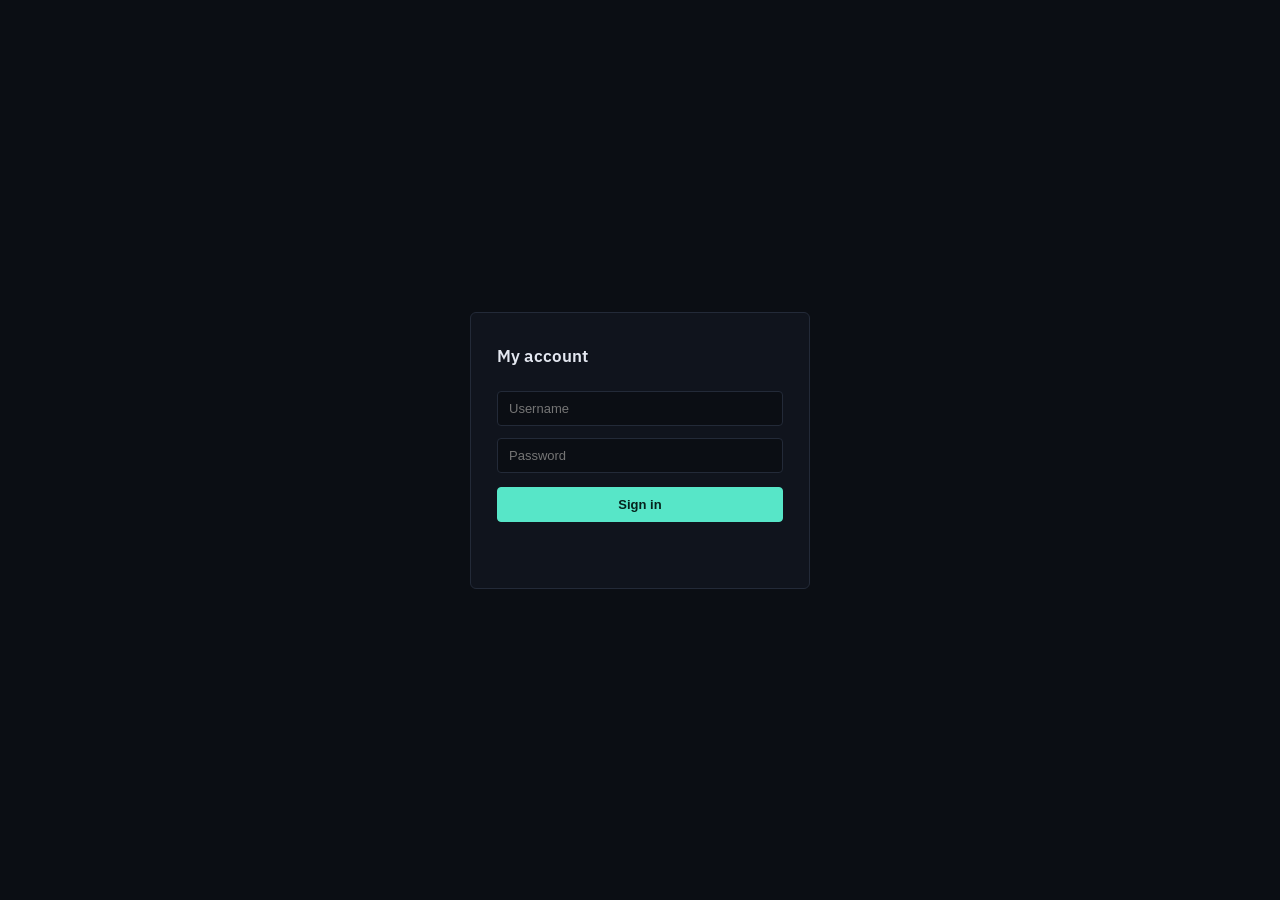
<file: portal-standalone/index.html>
<!DOCTYPE html>
<html lang="en">
<head>
<meta charset="UTF-8">
<meta name="viewport" content="width=device-width, initial-scale=1.0">
<title>My VPN Account</title>
<link rel="stylesheet" href="portal.css?v=4">
</head>
<body>

<div id="login-view" class="wrap">
  <div class="card">
    <h1>My account</h1>
    <input id="p-username" placeholder="Username" autocomplete="username">
    <input id="p-password" type="password" placeholder="Password" autocomplete="current-password">
    <button class="btn-primary btn-block" onclick="portalLogin()">Sign in</button>
    <p id="p-error" class="error"></p>
    <p class="hint" id="p-source"></p>
  </div>
</div>

<div id="status-view" class="wrap hidden">
  <div class="card">
    <div class="status-row">
      <span class="status-dot" id="p-dot"></span>
      <span id="p-online-label">—</span>
      <button class="btn-ghost btn-sm" style="margin-right:auto" onclick="portalLogout()">Sign out</button>
    </div>
    <h1 id="p-name">—</h1>

    <div class="ring-wrap" id="p-ring-wrap"></div>

    <div class="metric">
      <div class="metric-label">Time remaining</div>
      <div class="days-track"><div class="days-fill" id="p-days-fill"></div></div>
      <div class="metric-value mono" id="p-time-text">—</div>
    </div>

    <div class="divider"></div>
    <button class="btn-primary btn-block" onclick="showConfig()">Get config / QR</button>
  </div>
</div>

<div id="config-view" class="wrap hidden">
  <div class="card">
    <h1>Your config</h1>
    <div class="qr-wrap"><img id="p-qr"></div>
    <textarea id="p-config-text" readonly rows="12"></textarea>
    <button class="btn-primary btn-block" onclick="copyPortalConfig()">Copy</button>
    <button class="btn-primary btn-block" onclick="downloadPortalConfig()">Download .conf</button>
    <button class="btn-ghost btn-block" onclick="backToStatus()">Back</button>
  </div>
</div>

<script src="portal.js?v=4"></script>
</body>
</html>
</file>
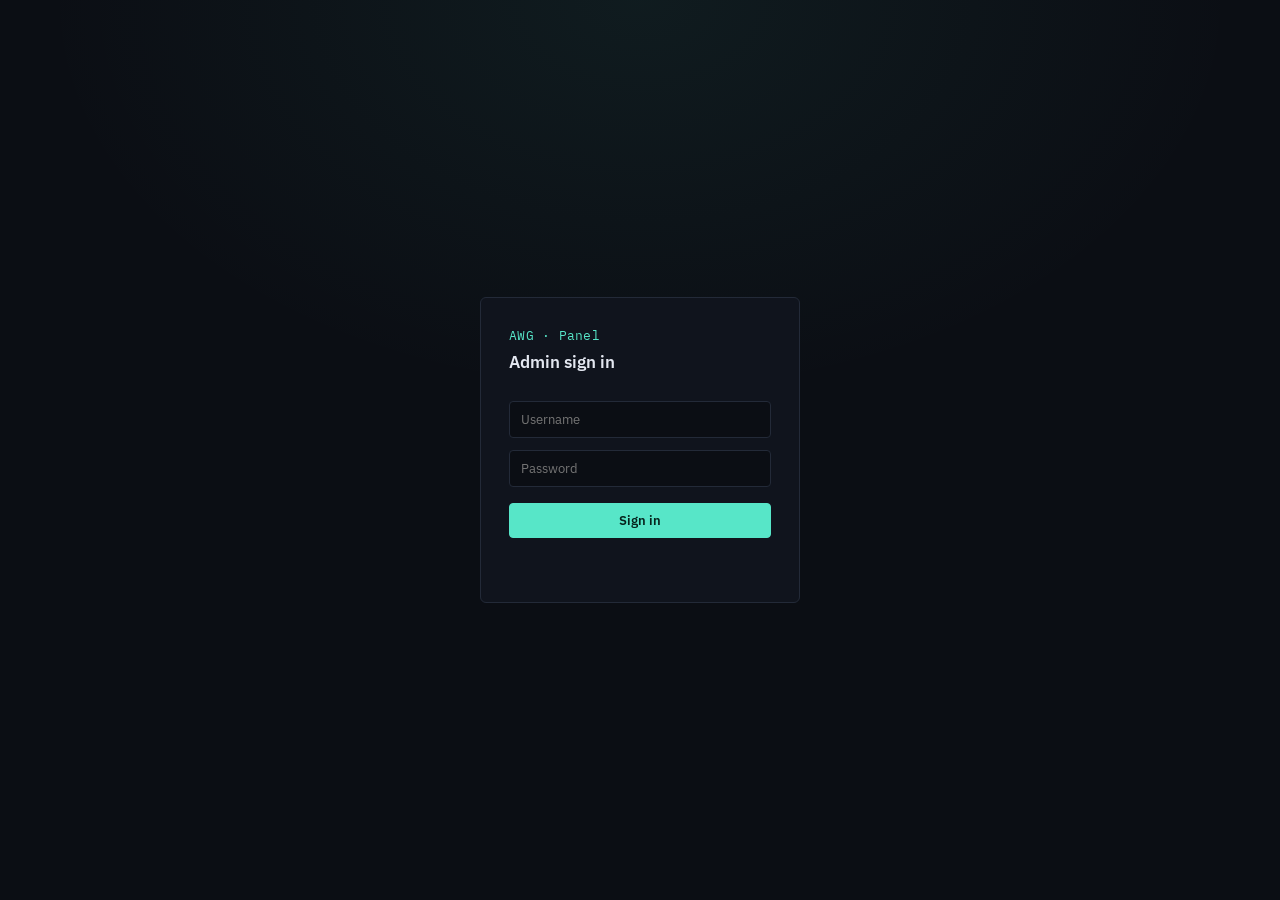
<file: panel/static/index.html>
<!DOCTYPE html>
<html lang="en">
<head>
<meta charset="UTF-8">
<meta name="viewport" content="width=device-width, initial-scale=1.0">
<title>AmneziaWG Panel</title>
<link rel="stylesheet" href="style.css?v=15">
</head>
<body>

<div id="login-screen" class="screen">
  <div class="login-box">
    <div class="brand">AWG · Panel</div>
    <h1>Admin sign in</h1>
    <input id="login-username" placeholder="Username" autocomplete="username">
    <input id="login-password" type="password" placeholder="Password" autocomplete="current-password">
    <button class="btn-primary btn-block" style="margin-top:10px" onclick="doLogin()">Sign in</button>
    <p id="login-error" class="error"></p>
  </div>
</div>

<div id="app-screen" class="screen hidden">
  <header class="topbar">
    <div class="brand-block">
      <span class="brand">AWG · Panel</span>
      <span class="endpoint" id="endpoint-label">—</span>
    </div>
    <div class="gauge">
      <span class="label">CPU</span>
      <span class="track"><span class="fill" id="cpu-fill"></span></span>
      <span class="value mono" id="cpu-value">—</span>
    </div>
    <div class="gauge">
      <span class="label">RAM</span>
      <span class="track"><span class="fill" id="ram-fill"></span></span>
      <span class="value mono" id="ram-value">—</span>
    </div>
    <div class="topbar-actions">
      <button class="btn-ghost btn-sm" onclick="openServerModal()">Server</button>
      <button class="btn-ghost btn-sm" onclick="openBackupModal()">Backup</button>
      <button class="btn-ghost btn-sm" onclick="openSettingsModal()">Settings</button>
      <button class="btn-ghost btn-sm" onclick="logout()">Sign out</button>
    </div>
  </header>

  <main>
    <div class="summary-strip">
      <div class="summary-group">
        <div class="summary-item"><span class="k">Users</span><span class="v" id="stat-total">—</span></div>
        <div class="summary-item"><span class="k">Online</span><span class="v" id="stat-online">—</span></div>
        <div class="summary-item v-big"><span class="k">Total traffic (all time)</span><span class="v" id="stat-traffic">—</span></div>
        <svg id="sparkline" class="sparkline" width="180" height="34" viewBox="0 0 180 34"></svg>
      </div>
      <div class="summary-group summary-group-rings">
        <div class="ring-stat" id="ring-today"></div>
        <div class="ring-stat" id="ring-month"></div>
      </div>
    </div>

    <div class="section-head">
      <h2>Users <span class="count" id="users-count"></span></h2>
      <div class="toolbar">
        <button class="btn-primary btn-sm" onclick="openCreateModal()">+ Add user</button>
        <button class="btn-ghost btn-sm" onclick="loadPeers()">Refresh</button>
      </div>
    </div>

    <div class="filter-row">
      <input id="search-box" class="search-box" placeholder="Search name, note, IP, account #, portal username…" oninput="onSearchInput()">
      <div class="sort-tabs" id="sort-tabs">
        <button class="tab active" data-sort="">Newest</button>
        <button class="tab" data-sort="usage_desc">Most used</button>
        <button class="tab" data-sort="usage_asc">Least used</button>
        <button class="tab" data-sort="days_asc">Expiring soon</button>
        <button class="tab" data-sort="days_desc">Most time left</button>
        <button class="tab" data-sort="name_asc">Name (A–Z)</button>
      </div>
    </div>

    <table>
      <thead>
        <tr>
          <th>Status</th>
          <th>#</th>
          <th>Name / Label</th>
          <th>IP</th>
          <th>Volume left</th>
          <th>Time left</th>
          <th>Actions</th>
        </tr>
      </thead>
      <tbody id="peers-body"></tbody>
    </table>
  </main>
</div>

<!-- create user -->
<div id="create-modal" class="modal hidden">
  <div class="modal-box">
    <h2>Add user</h2>
    <label>Name</label>
    <input id="new-name" placeholder="e.g. ali">
    <label>Label / note (admin-only, optional)</label>
    <input id="new-note" placeholder="e.g. friend, reseller-a, ...">
    <div class="field-row">
      <div>
        <label>Data limit (GB, empty = unlimited)</label>
        <input id="new-limit" type="number" step="0.1" placeholder="e.g. 50">
      </div>
      <div>
        <label>Duration (days, empty = unlimited)</label>
        <input id="new-days" type="number" placeholder="e.g. 30">
      </div>
    </div>
    <p class="hint">Duration also sets what "Reset" restores the user to later.</p>
    <div class="modal-actions">
      <button class="btn-primary" onclick="submitCreate()">Create</button>
      <button class="btn-ghost" onclick="closeModal('create-modal')">Cancel</button>
    </div>
  </div>
</div>

<!-- config / qr -->
<div id="config-modal" class="modal hidden">
  <div class="modal-box">
    <h2>Client config</h2>
    <div id="portal-creds-box"></div>
    <div class="qr-wrap"><img id="config-qr"></div>
    <textarea id="config-text" readonly rows="13"></textarea>
    <div class="modal-actions">
      <button class="btn-primary" onclick="copyConfig()">Copy</button>
      <button class="btn-primary" onclick="downloadConfig()">Download .conf</button>
      <button class="btn-ghost" onclick="closeModal('config-modal')">Close</button>
    </div>
  </div>
</div>

<!-- adjust plan -->
<div id="adjust-modal" class="modal hidden">
  <div class="modal-box">
    <h2>Adjust plan</h2>
    <p class="hint">Use negative numbers to subtract.</p>
    <label>Add / remove data (GB)</label>
    <input id="adjust-gb" type="number" step="0.1" placeholder="e.g. 10 or -5">
    <label>Add / remove time (days)</label>
    <input id="adjust-days" type="number" placeholder="e.g. 7 or -3">
    <div class="modal-actions">
      <button class="btn-primary" onclick="submitAdjust()">Apply</button>
      <button class="btn-ghost" onclick="closeModal('adjust-modal')">Cancel</button>
    </div>

    <div class="divider"></div>
    <h2>Set data limit directly</h2>
    <p class="hint">Switch this user between unlimited and a fixed cap (instead of adding/removing).</p>
    <label style="display:flex;align-items:center;gap:6px;">
      <input type="checkbox" id="adjust-unlimited" style="width:auto;margin:0;" onchange="onUnlimitedToggle()">
      Unlimited (no data cap)
    </label>
    <label>Exact limit (GB)</label>
    <input id="adjust-set-limit" type="number" step="0.1" placeholder="e.g. 50">
    <div class="modal-actions">
      <button class="btn-primary" onclick="submitSetLimit()">Save limit</button>
      <button class="btn-ghost" onclick="closeModal('adjust-modal')">Close</button>
    </div>
  </div>
</div>

<!-- label edit -->
<div id="label-modal" class="modal hidden">
  <div class="modal-box">
    <h2>Edit user</h2>
    <p class="hint">Renaming is safe: the user stays connected with their existing config.</p>
    <label>Name</label>
    <input id="label-name" placeholder="user name">
    <p class="hint">Label below is only visible to you (admin) — never shown to the user.</p>
    <label>Label / note</label>
    <input id="label-input" placeholder="e.g. friend, reseller-a, ...">
    <div class="modal-actions">
      <button class="btn-primary" onclick="submitLabel()">Save</button>
      <button class="btn-ghost" onclick="closeModal('label-modal')">Cancel</button>
    </div>
  </div>
</div>

<!-- portal credentials -->
<div id="credentials-modal" class="modal hidden">
  <div class="modal-box">
    <h2>Portal login</h2>
    <p class="hint">This is what the user enters at /portal to check their usage and grab their config.</p>
    <div class="credential-box" id="credentials-current"></div>
    <div class="divider"></div>
    <label>Set custom username (optional)</label>
    <div class="field-row">
      <input id="cred-username" placeholder="leave empty to auto-generate">
    </div>
    <label>Set custom password (optional)</label>
    <div class="field-row">
      <input id="cred-password" placeholder="leave empty to auto-generate">
    </div>
    <div class="modal-actions">
      <button class="btn-primary" onclick="submitCredentials()">Save / regenerate</button>
      <button class="btn-ghost" onclick="closeModal('credentials-modal')">Close</button>
    </div>
    <div id="credentials-result"></div>
  </div>
</div>

<!-- settings: admin credentials + server domain -->
<div id="settings-modal" class="modal hidden">
  <div class="modal-box">
    <h2>Admin settings</h2>
    <label>Current password</label>
    <input id="settings-current-pass" type="password">
    <label>New username (optional)</label>
    <input id="settings-new-user" placeholder="leave empty to keep current">
    <label>New password (optional)</label>
    <input id="settings-new-pass" type="password" placeholder="leave empty to keep current">
    <p id="settings-error" class="error"></p>
    <div class="modal-actions">
      <button class="btn-primary" onclick="submitSettings()">Save</button>
      <button class="btn-ghost" onclick="closeModal('settings-modal')">Cancel</button>
    </div>
    <div class="divider"></div>
    <h2>Fair bandwidth sharing</h2>
    <p class="hint">No per-user caps. When the server is idle everyone gets full speed; when it is busy, bandwidth is shared fairly per user, so a heavy downloader cannot slow light users. Applied live - nobody is disconnected.</p>
    <label style="display:flex;align-items:center;gap:6px;">
      <input type="checkbox" id="qos-enabled" style="width:auto;margin:0;">
      Enable fair sharing (OFF = original behaviour, no shaping at all)
    </label>
    <label>Server line speed (Mbit/s). Leave EMPTY to let the server measure it itself</label>
    <input id="qos-mbit" type="number" min="0" placeholder="e.g. 100 or 1000">
    <p id="qos-status" class="hint"></p>
    <div class="modal-actions">
      <button class="btn-primary" onclick="saveQos()">Apply</button>
    </div>
    <div class="divider"></div>
    <h2>Server domain / address</h2>
    <p class="hint">The address written into every client config's Endpoint line. Change this after moving to a new server or pointing a domain at it — takes effect immediately for new configs.</p>
    <input id="settings-endpoint" placeholder="e.g. vpn.example.com or 1.2.3.4">
    <p id="endpoint-error" class="error"></p>
    <div class="modal-actions">
      <button class="btn-primary" onclick="submitEndpoint()">Save address</button>
    </div>
  </div>
</div>

<!-- server monitor -->
<div id="server-modal" class="modal hidden">
  <div class="modal-box modal-wide">
    <h2>Server monitor</h2>
    <div id="server-overview"></div>
    <div class="section-head" style="margin-top:14px"><h2 style="margin:0;font-size:13px">Bandwidth (live)</h2></div>
    <div id="server-bw"></div>
    <div class="section-head" style="margin-top:14px">
      <h2 style="margin:0;font-size:13px">Top processes</h2>
      <div class="sort-tabs">
        <button class="tab active" data-psort="mem" onclick="setProcSort('mem')">By RAM</button>
        <button class="tab" data-psort="cpu" onclick="setProcSort('cpu')">By CPU</button>
      </div>
    </div>
    <table class="srv-table">
      <thead><tr><th>PID</th><th>Process</th><th>RAM</th><th>CPU</th><th></th></tr></thead>
      <tbody id="server-procs"></tbody>
    </table>
    <p id="server-msg" class="hint"></p>
    <div class="modal-actions">
      <button class="btn-ghost" onclick="freeMemory()">Clear cache</button>
      <button class="btn-ghost" onclick="restartPanel()">Restart panel</button>
      <button class="btn-primary" onclick="closeServerModal()">Close</button>
    </div>
  </div>
</div>

<!-- backup / restore -->
<div id="backup-modal" class="modal hidden">
  <div class="modal-box">
    <h2>Backup &amp; restore</h2>
    <p class="hint">Backups are JSON files. Keys are preserved, so restoring on a new server keeps clients connected once the config's Endpoint line is updated — usage and time continue from where they left off.</p>
    <button class="btn-primary btn-block" onclick="downloadBackup()">Download backup (.json)</button>
    <div class="divider"></div>
    <label>Restore from file</label>
    <input id="restore-file" type="file" accept="application/json">
    <button class="btn-ghost btn-block" style="margin-top:8px" onclick="submitRestore()">Restore</button>
    <p id="backup-status" class="hint"></p>
    <div class="modal-actions">
      <button class="btn-ghost btn-block" onclick="closeModal('backup-modal')">Close</button>
    </div>
  </div>
</div>

<script src="app.js?v=15"></script>
</body>
</html>
</file>
<file: portal-standalone/portal.css>
@import url('https://fonts.googleapis.com/css2?family=IBM+Plex+Sans:wght@400;500;600&family=IBM+Plex+Mono:wght@400;500;600&display=swap');

:root {
  --bg: #0b0e14; --surface: #10141d; --surface-2: #161b26; --border: #232a38;
  --text: #e4e8f1; --text-dim: #7c879b;
  --accent: #57e6c8; --accent-dim: #57e6c833;
  --warn: #f2b26a; --danger: #f2657d;
  --mono: 'IBM Plex Mono', ui-monospace, monospace;
  --sans: 'IBM Plex Sans', -apple-system, sans-serif;
}
* { box-sizing: border-box; }
body {
  margin: 0; min-height: 100vh; font-family: var(--sans); background: var(--bg); color: var(--text);
  display: flex; align-items: center; justify-content: center; font-size: 14px;
}
.hidden { display: none !important; }
.mono { font-family: var(--mono); }
.wrap { width: 100%; display: flex; justify-content: center; padding: 20px; }
.card {
  width: 340px; padding: 26px; border: 1px solid var(--border); border-radius: 6px; background: var(--surface);
}
h1 { font-size: 17px; font-weight: 600; margin: 6px 0 18px; }

input {
  width: 100%; padding: 9px 11px; margin: 6px 0; border-radius: 4px;
  border: 1px solid var(--border); background: var(--bg); color: var(--text); font-size: 13px;
}
textarea {
  width: 100%; padding: 9px 11px; margin: 10px 0; border-radius: 4px;
  border: 1px solid var(--border); background: var(--bg); color: var(--text);
  font-family: var(--mono); font-size: 11px;
}
button {
  cursor: pointer; border: 1px solid var(--border); border-radius: 4px; padding: 9px 14px;
  font-size: 13px; font-weight: 500; background: var(--surface-2); color: var(--text); margin-top: 8px;
}
.btn-primary { background: var(--accent); color: #06231d; border-color: var(--accent); font-weight: 600; }
.btn-ghost { background: transparent; border-color: transparent; color: var(--text-dim); }
.btn-sm { padding: 4px 9px; font-size: 12px; margin-top: 0; }
.btn-block { width: 100%; }

.error { color: var(--danger); font-size: 12px; min-height: 16px; }
.hint { color: var(--text-dim); font-size: 11px; margin-top: 10px; text-align: center; }

.status-row { display: flex; align-items: center; gap: 7px; margin-bottom: 6px; }
.status-dot { width: 8px; height: 8px; border-radius: 50%; background: var(--text-dim); }
.status-dot.online { background: var(--accent); box-shadow: 0 0 0 3px var(--accent-dim); }

.metric { margin: 16px 0; }
.metric-label { font-size: 11px; color: var(--text-dim); margin-bottom: 6px; }
.metric-value { font-size: 13px; }
.days-track { height: 6px; border-radius: 3px; background: var(--surface-2); overflow: hidden; margin-bottom: 6px; }
.days-fill { height: 100%; background: var(--accent); }
.days-fill.warn { background: var(--warn); }
.days-fill.danger { background: var(--danger); }

.ring-wrap { display: flex; justify-content: center; margin: 18px 0; }
.ring-wrap svg text.ring-main { fill: var(--text); font-size: 15px; font-family: var(--mono); font-weight: 600; }
.ring-wrap svg text.ring-sub { fill: var(--text-dim); font-size: 9px; font-family: var(--sans); }
.ring-wrap svg text.ring-used { fill: var(--text-dim); font-size: 8px; font-family: var(--mono); }

.divider { height: 1px; background: var(--border); margin: 18px 0; }
.qr-wrap { display: flex; justify-content: center; margin-bottom: 10px; }
.qr-wrap img { width: 190px; height: 190px; border-radius: 4px; background: #fff; padding: 8px; }
</file>
<file: panel/static/style.css>
/* ============================================================
   Design tokens
   Subject: a VPN/network operator's console — dense, technical,
   calm. Mono for anything measured (bytes, IPs, keys, time);
   grotesk sans for UI chrome. Teal reserved for "online/primary",
   amber for "near limit", red for "expired/offline".
   ============================================================ */
@import url('https://fonts.googleapis.com/css2?family=IBM+Plex+Sans:wght@400;500;600&family=IBM+Plex+Mono:wght@400;500;600&display=swap');

:root {
  --bg:        #0b0e14;
  --surface:   #10141d;
  --surface-2: #161b26;
  --border:    #232a38;
  --text:      #e4e8f1;
  --text-dim:  #7c879b;
  --accent:    #57e6c8;
  --accent-dim: #57e6c833;
  --warn:      #f2b26a;
  --warn-dim:  #f2b26a26;
  --danger:    #f2657d;
  --danger-dim:#f2657d22;
  --radius: 6px;
  --mono: 'IBM Plex Mono', ui-monospace, monospace;
  --sans: 'IBM Plex Sans', -apple-system, sans-serif;
}

* { box-sizing: border-box; }
html, body { height: 100%; }
body {
  margin: 0;
  font-family: var(--sans);
  background: var(--bg);
  color: var(--text);
  font-size: 14px;
  line-height: 1.5;
}
.hidden { display: none !important; }
.mono { font-family: var(--mono); }

a { color: var(--accent); text-decoration: none; }

/* ---------- login ---------- */
#login-screen {
  min-height: 100vh;
  display: flex;
  align-items: center;
  justify-content: center;
  background:
    radial-gradient(600px 400px at 50% 0%, #57e6c810, transparent),
    var(--bg);
}
.login-box {
  width: 320px;
  padding: 28px;
  border: 1px solid var(--border);
  border-radius: var(--radius);
  background: var(--surface);
}
.login-box .brand {
  font-family: var(--mono);
  font-size: 13px;
  color: var(--accent);
  letter-spacing: 0.02em;
  margin-bottom: 4px;
}
.login-box h1 {
  font-size: 17px;
  font-weight: 600;
  margin: 0 0 20px;
}

input, textarea {
  width: 100%;
  padding: 9px 11px;
  margin: 6px 0;
  border-radius: 4px;
  border: 1px solid var(--border);
  background: var(--bg);
  color: var(--text);
  font-size: 13px;
  font-family: var(--sans);
}
input:focus, textarea:focus, button:focus-visible {
  outline: 2px solid var(--accent-dim);
  outline-offset: 1px;
  border-color: var(--accent);
}
label { font-size: 12px; color: var(--text-dim); display: block; margin: 10px 0 2px; }

button {
  cursor: pointer;
  border: 1px solid var(--border);
  border-radius: 4px;
  padding: 8px 14px;
  font-size: 13px;
  font-weight: 500;
  font-family: var(--sans);
  background: var(--surface-2);
  color: var(--text);
  transition: border-color .12s ease;
}
button:hover { border-color: var(--text-dim); }
.btn-primary { background: var(--accent); color: #06231d; border-color: var(--accent); font-weight: 600; }
.btn-primary:hover { border-color: var(--accent); filter: brightness(1.06); }
.btn-danger { color: var(--danger); border-color: var(--danger-dim); }
.btn-danger:hover { border-color: var(--danger); }
.btn-ghost { background: transparent; border-color: transparent; color: var(--text-dim); }
.btn-ghost:hover { color: var(--text); border-color: var(--border); }
.btn-sm { padding: 4px 9px; font-size: 12px; }
.btn-block { width: 100%; }

.error { color: var(--danger); font-size: 12px; min-height: 16px; margin-top: 8px; }
.hint { color: var(--text-dim); font-size: 11px; margin-top: 4px; }

/* ---------- app shell ---------- */
#app-screen { min-height: 100vh; }

header.topbar {
  display: flex;
  align-items: center;
  gap: 28px;
  padding: 12px 22px;
  border-bottom: 1px solid var(--border);
  background: var(--surface);
}
.brand-block { display: flex; flex-direction: column; margin-right: auto; }
.brand-block .brand { font-family: var(--mono); font-size: 13px; color: var(--accent); }
.brand-block .endpoint { font-family: var(--mono); font-size: 11px; color: var(--text-dim); }

.gauge { display: flex; align-items: center; gap: 8px; }
.gauge .label { font-size: 11px; color: var(--text-dim); width: 30px; }
.gauge .track {
  /* must be inline-block (or block): a bare <span> is display:inline by
     default, and inline elements silently ignore width/height, which is
     why this bar used to render the % text but no colored fill at all */
  display: inline-block;
  width: 84px; height: 6px; border-radius: 3px;
  background: var(--surface-2); border: 1px solid var(--border);
  overflow: hidden;
  vertical-align: middle;
}
.gauge .fill {
  display: inline-block;
  height: 100%; width: 0%; background: var(--accent); border-radius: 3px;
  transition: width .3s ease;
  vertical-align: top;
}
.gauge .fill.warn { background: var(--warn); }
.gauge .fill.danger { background: var(--danger); }
.gauge .value { font-family: var(--mono); font-size: 11px; color: var(--text-dim); width: 34px; }

.topbar-actions { display: flex; gap: 8px; }

/* ---------- main ---------- */
main { padding: 24px 28px; max-width: 1480px; width: 94%; margin: 0 auto; }

.section-head {
  display: flex; align-items: baseline; justify-content: space-between;
  margin-bottom: 12px;
}
.section-head h2 { font-size: 14px; font-weight: 600; margin: 0; }
.section-head .count { color: var(--text-dim); font-family: var(--mono); font-size: 12px; }
.toolbar { display: flex; gap: 8px; }

.summary-strip {
  display: flex; align-items: center; justify-content: space-between; gap: 32px;
  margin-bottom: 18px;
  padding: 18px 26px; border: 1px solid var(--border); border-radius: var(--radius);
  background: var(--surface);
}
.summary-group { display: flex; align-items: center; gap: 32px; }
.summary-group-rings { gap: 36px; }
.summary-item { display: flex; flex-direction: column; gap: 4px; }
.summary-item .k { font-size: 11px; color: var(--text-dim); letter-spacing: 0.01em; }
.summary-item .v { font-family: var(--mono); font-size: 17px; font-weight: 600; }
.summary-item.v-big .v { font-size: 23px; color: var(--accent); }
.sparkline { align-self: center; }

/* ---------- today/month circular usage stats ---------- */
.ring-stat { display: flex; align-items: center; gap: 10px; }
.ring-stat .ring-label {
  font-size: 11px; color: var(--text-dim); max-width: 60px; line-height: 1.35;
}
.ring-stat .ring text.ring-main { fill: var(--text); font-family: var(--mono); font-weight: 600; }
.ring-stat .ring text.ring-sub { fill: var(--text-dim); font-family: var(--sans); }

/* auto layout - lets the ring/buttons/etc size to their actual content
   instead of a fixed % that can squeeze them to nothing */
table { width: 100%; border-collapse: collapse; }
thead th {
  text-align: left; font-size: 12px; font-weight: 500; color: var(--text-dim);
  padding: 12px 14px; border-bottom: 1px solid var(--border);
  white-space: nowrap;
}
tbody td {
  padding: 14px; border-bottom: 1px solid var(--border); vertical-align: middle;
  font-size: 14px;
}
tbody tr:hover { background: var(--surface); }

.status-dot {
  display: inline-block; width: 7px; height: 7px; border-radius: 50%; margin-left: 0;
  flex-shrink: 0;
}
.status-dot.online {
  background: var(--accent);
  box-shadow: 0 0 0 3px var(--accent-dim);
  animation: pulse-online 1.6s ease-out infinite;
}
.status-dot.offline { background: var(--text-dim); }
@keyframes pulse-online {
  0%   { box-shadow: 0 0 0 0 var(--accent-dim); }
  70%  { box-shadow: 0 0 0 7px transparent; }
  100% { box-shadow: 0 0 0 0 transparent; }
}
.status-cell { display: flex; align-items: center; gap: 7px; font-size: 12px; color: var(--text-dim); }
.status-text-col { display: flex; flex-direction: column; line-height: 1.25; }
.offline-duration { font-size: 10px; color: var(--text-dim); opacity: 0.8; }

.name-cell .name { font-weight: 500; }
.name-cell .note { color: var(--text-dim); font-size: 11px; }
td.mono .note { color: var(--text-dim); font-size: 10px; margin-top: 2px; }
td.mono .note a { color: var(--text-dim); text-decoration: underline dotted; }
td.mono .note a:hover { color: var(--accent); }
.disabled-tag { color: var(--danger); font-size: 10px; margin-right: 6px; border: 1px solid var(--danger-dim); padding: 1px 5px; border-radius: 3px; }

.usage-bar-wrap { display: flex; flex-direction: column; gap: 4px; min-width: 140px; }
.usage-numbers { font-family: var(--mono); font-size: 11px; color: var(--text-dim); }
.usage-track { height: 5px; border-radius: 3px; background: var(--surface-2); overflow: hidden; }
.usage-fill { height: 100%; background: var(--accent); }
.usage-fill.warn { background: var(--warn); }
.usage-fill.danger { background: var(--danger); }

.expiry-cell { font-family: var(--mono); font-size: 12px; }
.expiry-cell.warn { color: var(--warn); }
.expiry-cell.danger { color: var(--danger); }

.actions-cell { display: flex; gap: 6px; flex-wrap: nowrap; white-space: nowrap; }
.actions-cell .btn-sm { padding: 5px 9px; font-size: 12px; }

/* ---------- modal ---------- */
.modal {
  position: fixed; inset: 0;
  background: #05070ccc;
  display: flex; align-items: center; justify-content: center;
  z-index: 50; padding: 16px;
}
.modal-box {
  background: var(--surface);
  border: 1px solid var(--border);
  padding: 22px;
  border-radius: var(--radius);
  width: 380px;
  max-height: 88vh;
  overflow-y: auto;
}
.modal-box h2 { margin: 0 0 16px; font-size: 15px; font-weight: 600; }
.modal-actions { display: flex; gap: 8px; margin-top: 18px; }
.field-row { display: flex; gap: 8px; }
.field-row > * { flex: 1; }

#config-text {
  font-family: var(--mono); font-size: 11px; background: var(--bg);
  border-color: var(--border); resize: vertical;
}
.qr-wrap { display: flex; justify-content: center; margin-bottom: 12px; }
.qr-wrap img { width: 200px; height: 200px; border-radius: 4px; background: #fff; padding: 8px; }

.credential-box {
  background: var(--bg); border: 1px dashed var(--border); border-radius: 4px;
  padding: 10px 12px; font-family: var(--mono); font-size: 12px; margin: 10px 0;
}
.credential-box div { margin: 2px 0; }
.credential-box .k { color: var(--text-dim); }
.credential-box .copy-btn {
  display: inline-block; margin-right: 8px; padding: 1px 7px; font-size: 10px;
  border: 1px solid var(--border); border-radius: 3px; color: var(--text-dim); cursor: pointer;
}
.credential-box .copy-btn:hover { color: var(--text); border-color: var(--text-dim); }

.divider { height: 1px; background: var(--border); margin: 16px 0; }

/* ---------- search + sort tabs ---------- */
.filter-row { display: flex; flex-direction: column; gap: 10px; margin-bottom: 14px; }
.search-box {
  width: 100%; padding: 9px 12px; border-radius: 4px; border: 1px solid var(--border);
  background: var(--surface); color: var(--text); font-size: 13px;
}
.sort-tabs { display: flex; gap: 6px; flex-wrap: wrap; }
.sort-tabs .tab {
  padding: 5px 11px; font-size: 12px; border-radius: 20px; border: 1px solid var(--border);
  background: var(--surface); color: var(--text-dim); cursor: pointer;
}
.sort-tabs .tab:hover { color: var(--text); border-color: var(--text-dim); }
.sort-tabs .tab.active { background: var(--accent-dim); color: var(--accent); border-color: var(--accent); }

/* ---------- account number ---------- */
.account-cell { font-family: var(--mono); color: var(--text); font-size: 16px; font-weight: 600; }

/* ---------- volume ring ---------- */
.ring-cell { display: flex; align-items: center; }
.ring text.ring-main { fill: var(--text); font-size: 11px; font-family: var(--mono); font-weight: 600; }
.ring text.ring-sub { fill: var(--text-dim); font-size: 7px; font-family: var(--sans); }

/* ---------- days bar ---------- */
.days-bar-wrap { display: flex; flex-direction: column; gap: 4px; min-width: 110px; }
.days-text { font-family: var(--mono); font-size: 11px; color: var(--text-dim); }
.days-track { height: 5px; border-radius: 3px; background: var(--surface-2); overflow: hidden; }
.days-fill { height: 100%; background: var(--accent); }
.days-fill.warn { background: var(--warn); }
.days-fill.danger { background: var(--danger); }

/* ---------- label edit affordance ---------- */
.label-edit-btn {
  border: none; background: transparent; color: var(--text-dim); cursor: pointer;
  font-size: 11px; padding: 0; margin-right: 6px; text-decoration: underline dotted;
}
.label-edit-btn:hover { color: var(--accent); }


/* ---- server monitor ---- */
.modal-wide { width: 640px; max-width: 100%; }
.srv-row { display: flex; align-items: center; gap: 10px; margin: 8px 0; font-size: 13px; }
.srv-k { width: 130px; color: var(--text-dim); flex-shrink: 0; }
.srv-bar { flex: 1; height: 8px; background: var(--bg); border-radius: 4px; overflow: hidden; display: inline-block; }
.srv-fill { display: block; height: 100%; background: var(--accent); border-radius: 4px; transition: width .4s; }
.srv-fill.warn { background: #e0a030; }
.srv-fill.crit { background: var(--danger); }
.srv-v { min-width: 150px; text-align: right; font-size: 12px; }
.srv-hint { margin: 2px 0 6px 140px; }
.srv-table { width: 100%; font-size: 12px; }
.srv-table th, .srv-table td { padding: 6px 8px; text-align: left; }
.srv-table .note { font-size: 10px; color: var(--text-dim); max-width: 280px; overflow: hidden; text-overflow: ellipsis; white-space: nowrap; }
</file>
